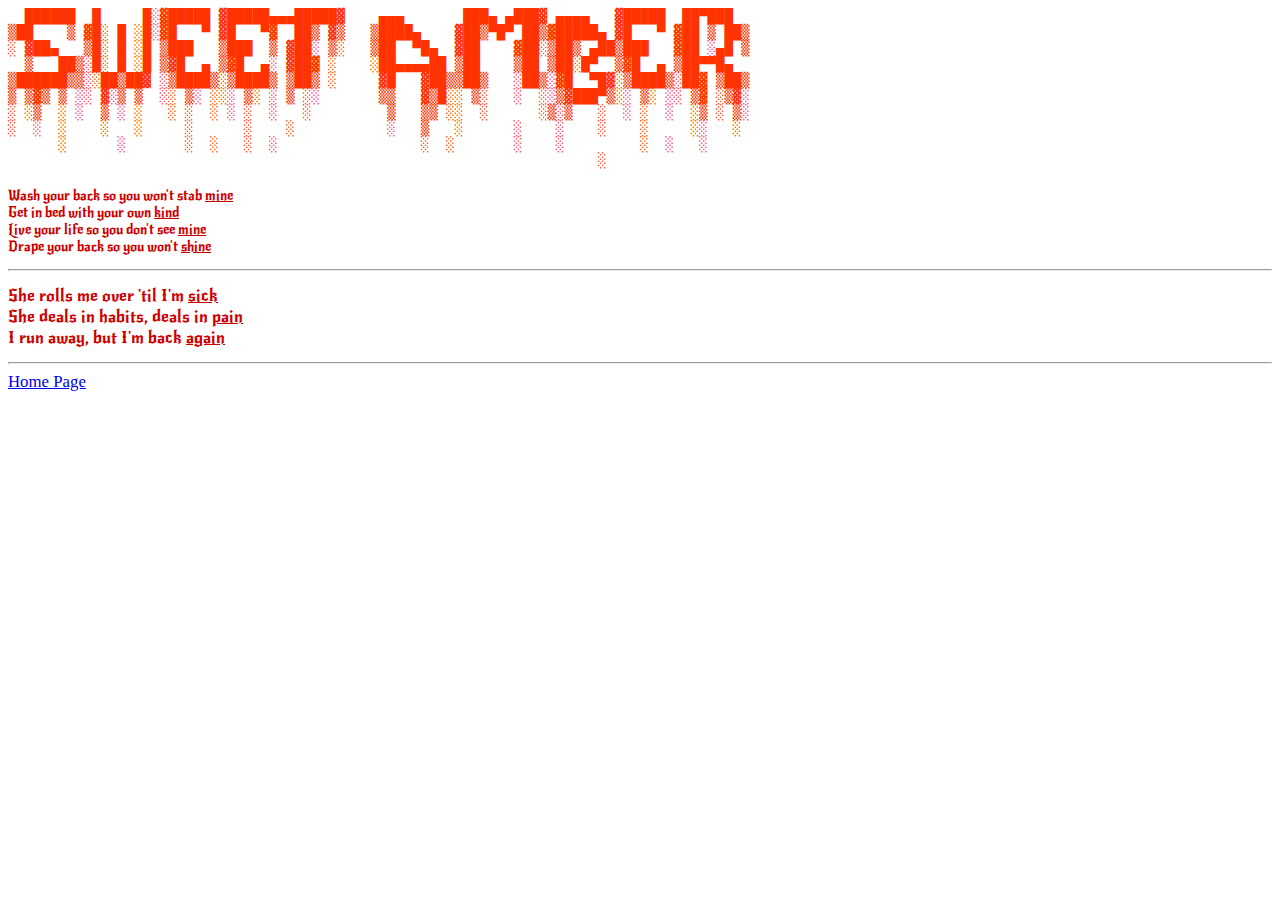
<file: poem.html>
<!DOCTPE html>
<html>
  <head>
    <title>Sweet Amber-Metallica</title>
    <link rel="preconnect" href="https://fonts.googleapis.com">
<link rel="preconnect" href="https://fonts.gstatic.com" crossorigin>
<link href="https://fonts.googleapis.com/css2?family=New+Rocker&display=swap" rel="stylesheet">
  </head>
  <body style="font-size: 14px;">
    
    <h1>
      <pre style="font-size:50%;color:#ff3300">  ██████  █     █░▓█████ ▓█████▄▄▄█████▓    ▄▄▄       ███▄ ▄███▓ ▄▄▄▄   ▓█████  ██▀███  
▒██    ▒ ▓█░ █ ░█░▓█   ▀ ▓█   ▀▓  ██▒ ▓▒   ▒████▄    ▓██▒▀█▀ ██▒▓█████▄ ▓█   ▀ ▓██ ▒ ██▒
░ ▓██▄   ▒█░ █ ░█ ▒███   ▒███  ▒ ▓██░ ▒░   ▒██  ▀█▄  ▓██    ▓██░▒██▒ ▄██▒███   ▓██ ░▄█ ▒
  ▒   ██▒░█░ █ ░█ ▒▓█  ▄ ▒▓█  ▄░ ▓██▓ ░    ░██▄▄▄▄██ ▒██    ▒██ ▒██░█▀  ▒▓█  ▄ ▒██▀▀█▄  
▒██████▒▒░░██▒██▓ ░▒████▒░▒████▒ ▒██▒ ░     ▓█   ▓██▒▒██▒   ░██▒░▓█  ▀█▓░▒████▒░██▓ ▒██▒
▒ ▒▓▒ ▒ ░░ ▓░▒ ▒  ░░ ▒░ ░░░ ▒░ ░ ▒ ░░       ▒▒   ▓▒█░░ ▒░   ░  ░░▒▓███▀▒░░ ▒░ ░░ ▒▓ ░▒▓░
░ ░▒  ░ ░  ▒ ░ ░   ░ ░  ░ ░ ░  ░   ░         ▒   ▒▒ ░░  ░      ░▒░▒   ░  ░ ░  ░  ░▒ ░ ▒░
░  ░  ░    ░   ░     ░      ░    ░           ░   ▒   ░      ░    ░    ░    ░     ░░   ░ 
      ░      ░       ░  ░   ░  ░                 ░  ░       ░    ░         ░  ░   ░     
                                                                      ░                  </pre>
    </h1>
    
    <div id="poem-content">
      <p style="font-family: New Rocker;color:#cc0000">Wash your back so you won't stab <span style="text-decoration: underline">mine</span><br>
        
        Get in bed with your own <u>kind</u><br>
        
        Live your life so you don't see <span style="text-decoration: underline">mine</span><br>
        
        Drape your back so you won't <span style="text-decoration: underline">shine</span><hr>
        
     
     <p style="font-family: New Rocker;color:#cc0000">
       <big>She rolls me over 'til I'm <span style="text-decoration: underline"> sick </span><br>
         She deals in habits, deals in <span style="text-decoration: underline">pain</span><br>
  I run away, but I'm back <span style="text-decoration: underline">again </span>
      
        
      </p>
    </d>
    
    
    
   <!-- Hi mr stamp, do you like my little poem? Answer here:     --> 
    
  
  </body>
</html>
<hr>
<a href="https://yadfrazier.github.io/web-dev"    target="_self"   >Home Page</a>
</file>
